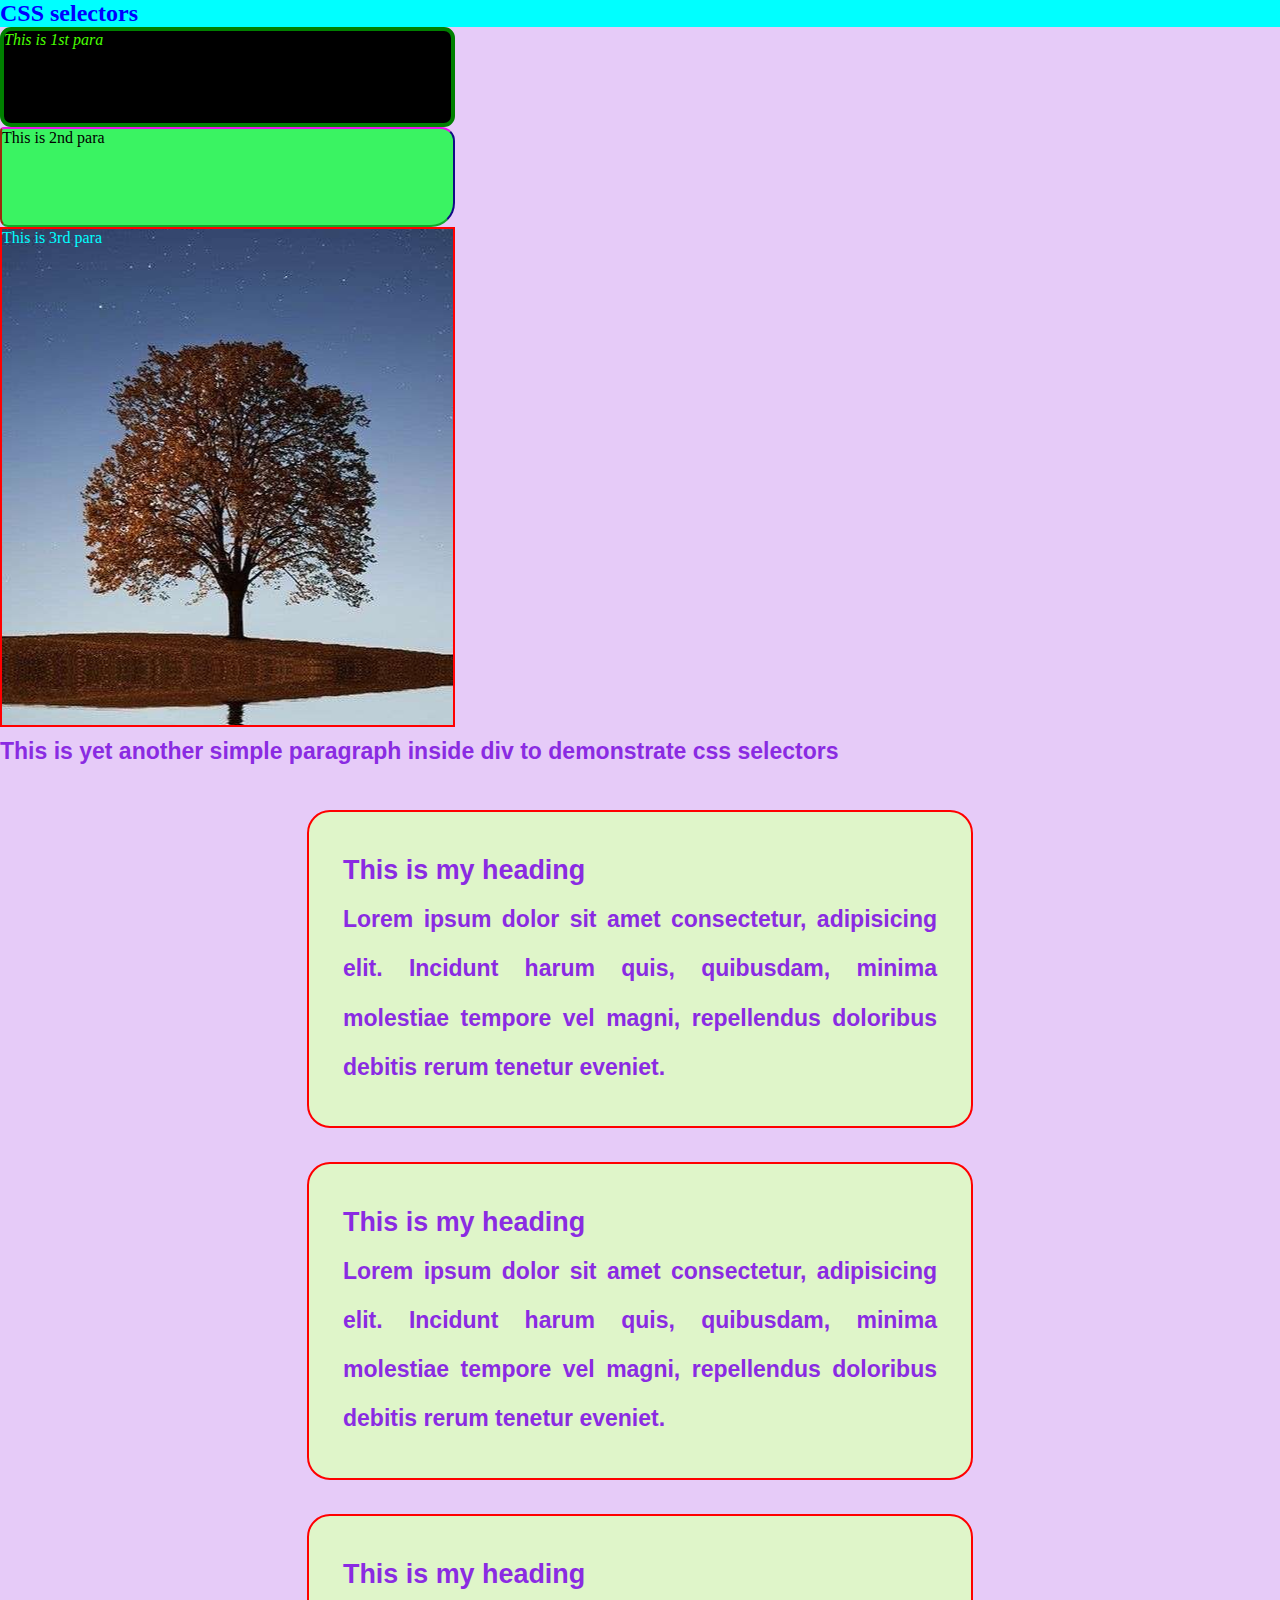
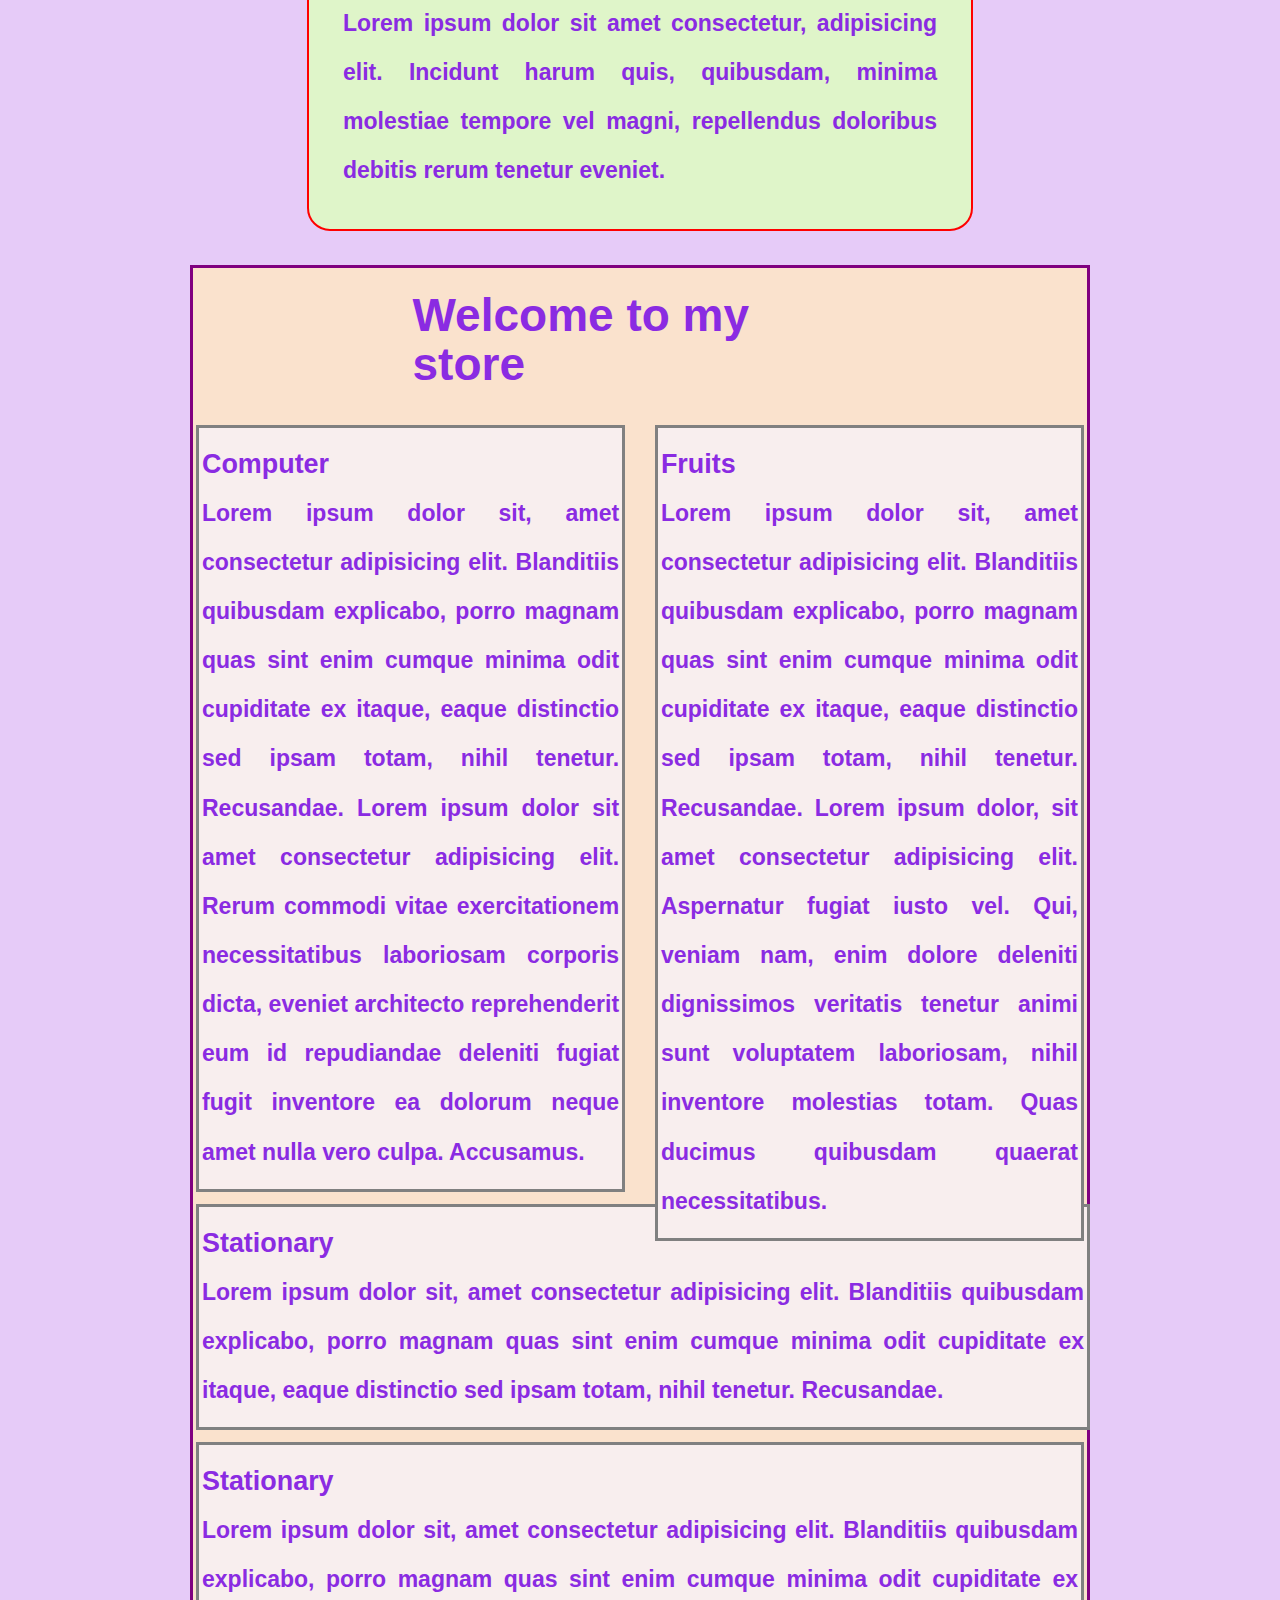
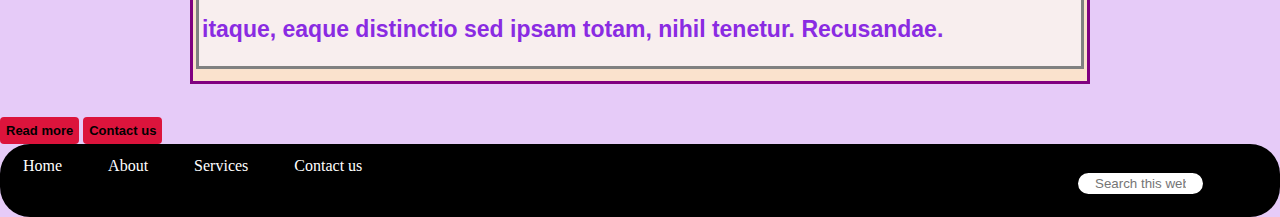
<file: CSS-Tutorial/INDEX.HTM>
<!DOCTYPE html>
<html lang="en">

<head>
    <meta charset="UTF-8">
    <meta http-equiv="X-UA-Compatible" content="IE=edge">
    <meta name="viewport" content="width=device-width, initial-scale=1.0">
    <title>Nidhi</title>
    <link rel="stylesheet" href="style.css">
</head>

<body>
    <h2>CSS selectors</h2>
    <p id="firstpara"> This is 1st para</p>
    <p class="secondpara"> This is 2nd para</p>
    <p id="thirdpara"> This is 3rd para</p>
    <div>
        <p>This is yet another simple paragraph inside div to demonstrate css selectors</p>
    </div>
    <div class="container">
        <h3>This is my heading</h3>
        <p id="first">Lorem ipsum dolor sit amet consectetur, adipisicing elit. Incidunt harum quis, quibusdam, minima molestiae tempore vel magni, repellendus doloribus debitis rerum tenetur eveniet.</p>
    </div>

    <div class="container">
        <h3>This is my heading</h3>
        <p id="second">Lorem ipsum dolor sit amet consectetur, adipisicing elit. Incidunt harum quis, quibusdam, minima molestiae tempore vel magni, repellendus doloribus debitis rerum tenetur eveniet.</p>
    </div>

    <div class="container">
        <h3>This is my heading</h3>
        <p id="third">Lorem ipsum dolor sit amet consectetur, adipisicing elit. Incidunt harum quis, quibusdam, minima molestiae tempore vel magni, repellendus doloribus debitis rerum tenetur eveniet.</p>
    </div>

    <div class="container2">
        <h1> Welcome to my store </h1>
        <div id="fruit" class="item">
            <h3>Fruits</h3>
            <p id="fruitpara" class="para">Lorem ipsum dolor sit, amet consectetur adipisicing elit. Blanditiis
                quibusdam explicabo, porro magnam quas sint enim cumque minima odit cupiditate ex itaque, eaque
                distinctio sed ipsam totam, nihil tenetur. Recusandae. Lorem ipsum dolor, sit amet consectetur
                adipisicing elit. Aspernatur fugiat iusto vel. Qui, veniam nam, enim dolore deleniti dignissimos
                veritatis tenetur animi sunt voluptatem laboriosam, nihil inventore molestias totam. Quas ducimus
                quibusdam quaerat necessitatibus.</p>
        </div>
        <div id="computer" class="item">
            <h3>Computer</h3>
            <p id="computerpara" class="para">Lorem ipsum dolor sit, amet consectetur adipisicing elit. Blanditiis
                quibusdam explicabo, porro magnam quas sint enim cumque minima odit cupiditate ex itaque, eaque
                distinctio sed ipsam totam, nihil tenetur. Recusandae. Lorem ipsum dolor sit amet consectetur
                adipisicing elit. Rerum commodi vitae exercitationem necessitatibus laboriosam corporis dicta, eveniet
                architecto reprehenderit eum id repudiandae deleniti fugiat fugit inventore ea dolorum neque amet nulla
                vero culpa. Accusamus.</p>
        </div>
        <div id="stationary" class="item">
            <h3>Stationary</h3>
            <p id="stationarypara" class="para">Lorem ipsum dolor sit, amet consectetur adipisicing elit. Blanditiis
                quibusdam explicabo, porro magnam quas sint enim cumque minima odit cupiditate ex itaque, eaque
                distinctio sed ipsam totam, nihil tenetur. Recusandae.</p>
        </div>
        <div id="glasses" class="item">
            <h3>Stationary</h3>
            <p id="glassespara" class="para">Lorem ipsum dolor sit, amet consectetur adipisicing elit. Blanditiis
                quibusdam explicabo, porro magnam quas sint enim cumque minima odit cupiditate ex itaque, eaque
                distinctio sed ipsam totam, nihil tenetur. Recusandae.</p>
        </div>
    </div>

    <a href="https://yahoo.com" class="btn">Read more</a>
        <button class="btn">Contact us</button>

        <header>
            <nav class="navbar">
                <ul>
                    <li><a href="#">Home</a></li>
                    <li><a href="#">About</a></li>
                    <li><a href="#">Services</a></li>
                    <li><a href="#">Contact us</a></li>
                    <div class="search">
                        <input type="text" name="search" id="search" placeholder="Search this website">
                    </div>
                </ul>
            </nav>
        </header>
</body>

</html>
</file>
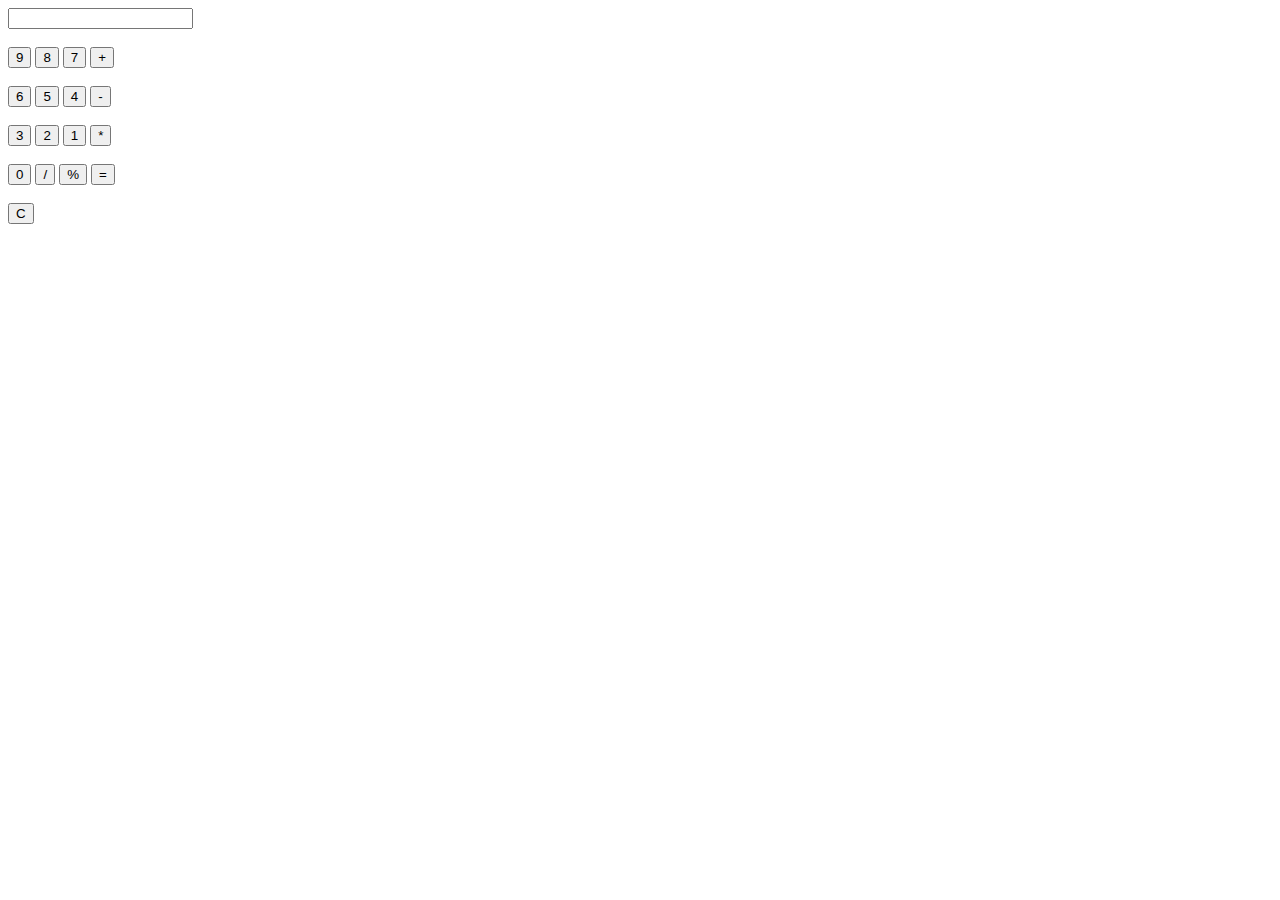
<file: HTML-CSS-Calculator/index.html>
<!DOCTYPE html>
<html lang="en">
<head>
    <meta charset="UTF-8">
    <meta http-equiv="X-UA-Compatible" content="IE=edge">
    <meta name="viewport" content="width=device-width, initial-scale=1.0">
    <title>Calculator</title>
</head>
<body>
    <div class="wrap">
        <form name="cal">
            <input type="text" name="display">
            <br><br>
            <input type="button" value="9" onclick="cal.display.value+='9'">
            <input type="button" value="8" onclick="cal.display.value+='8'">
            <input type="button" value="7" onclick="cal.display.value+='7'">
            <input type="button" value="+" onclick="cal.display.value+='+'">
            <br><br>
            <input type="button" value="6" onclick="cal.display.value+='6'">
            <input type="button" value="5" onclick="cal.display.value+='5'">
            <input type="button" value="4" onclick="cal.display.value+='4'">
            <input type="button" value="-" onclick="cal.display.value+='-'">
            <br><br>
            <input type="button" value="3" onclick="cal.display.value+='3'">
            <input type="button" value="2" onclick="cal.display.value+='2'">
            <input type="button" value="1" onclick="cal.display.value+='1'">
            <input type="button" value="*" onclick="cal.display.value+='*'">
            <br><br>
            <input type="button" value="0" onclick="cal.display.value+='0'">
            <input type="button" value="/" onclick="cal.display.value+='/'">
            <input type="button" value="%" onclick="cal.display.value+='%'">
            <input type="button" value="=" onclick="cal.display.value=eval(cal.display.value)">
            <br><br>
            <input type="button" value="C" onclick="cal.display.value=''" id="del">

        </form>
    </div>
    
</body>
</html>
</file>
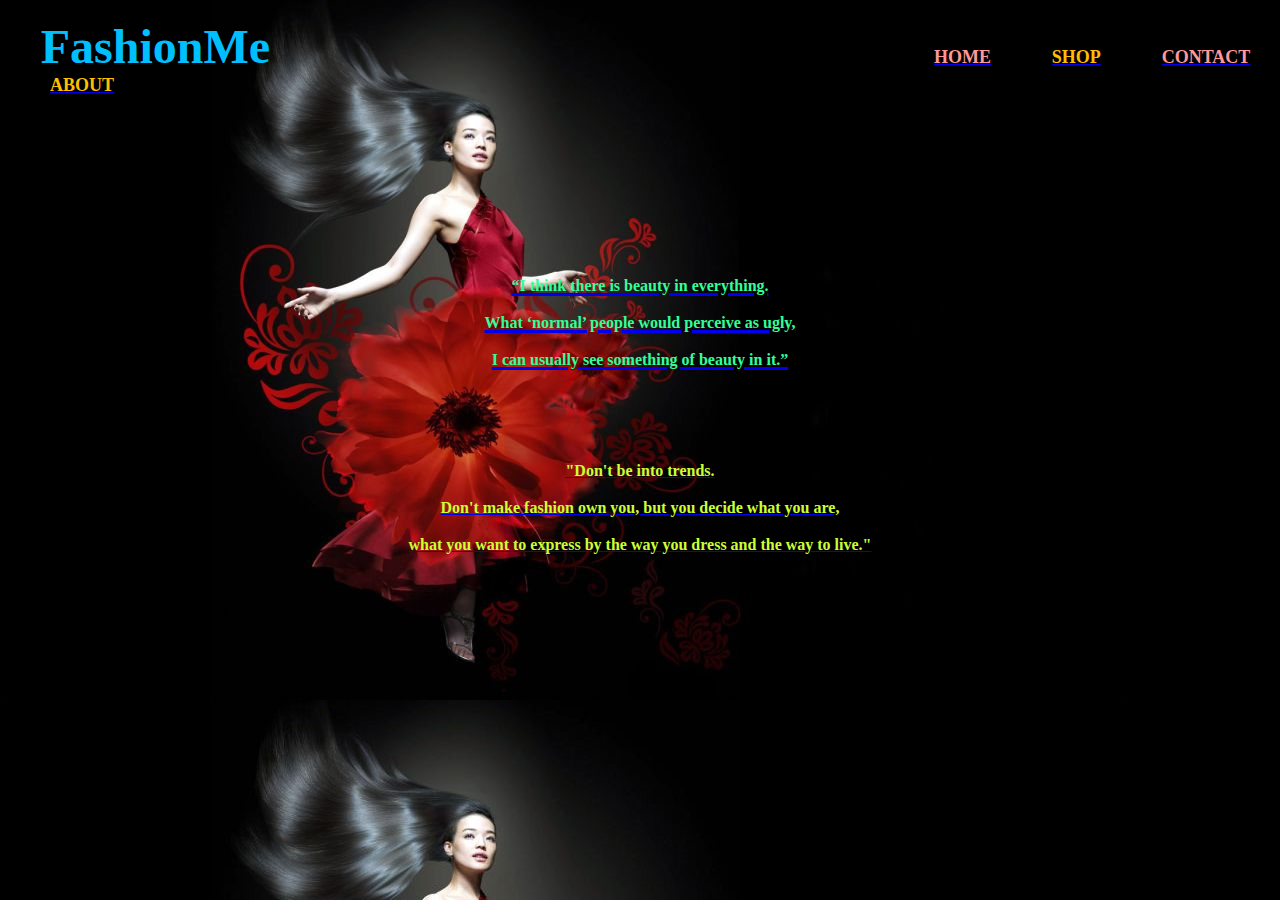
<file: HTML-Page-1/index.html>
<!DOCTYPE html>
<html>
<head>
    <meta charset="UTF-8">
    <title>Fashion</title>
</head>
<body background="7.jpg">   <h3>
&nbsp;&nbsp; &nbsp; &nbsp;
<font size="9" color=" #00bfff">FashionMe</font>
&nbsp;&nbsp; &nbsp; &nbsp;&nbsp;&nbsp; &nbsp; &nbsp;&nbsp;&nbsp; &nbsp; &nbsp;&nbsp;&nbsp; &nbsp; &nbsp;&nbsp;&nbsp; &nbsp; &nbsp;&nbsp;&nbsp; &nbsp; &nbsp;&nbsp;&nbsp; &nbsp; &nbsp;&nbsp;&nbsp; &nbsp; &nbsp;&nbsp;&nbsp; &nbsp; &nbsp;&nbsp;&nbsp; &nbsp; &nbsp;&nbsp;&nbsp; &nbsp; &nbsp;&nbsp;&nbsp; &nbsp; &nbsp;&nbsp;&nbsp; &nbsp; &nbsp;&nbsp;&nbsp; &nbsp; &nbsp;&nbsp;&nbsp; &nbsp; &nbsp;&nbsp;&nbsp; &nbsp; &nbsp;&nbsp;&nbsp; &nbsp; &nbsp;&nbsp;&nbsp; &nbsp; &nbsp;&nbsp;&nbsp; &nbsp; &nbsp;&nbsp;&nbsp; &nbsp; &nbsp;&nbsp;&nbsp; &nbsp; &nbsp;&nbsp;&nbsp; &nbsp; &nbsp;&nbsp;&nbsp; &nbsp; &nbsp;&nbsp;&nbsp;
<a href="#"><font color="#ff9999" size="4">HOME</font></a>
&nbsp;&nbsp; &nbsp; &nbsp;&nbsp;&nbsp;&nbsp;&nbsp;&nbsp; 
<a href="#"><font color="#ffbf00" size="4">SHOP</font></a>
&nbsp;&nbsp; &nbsp; &nbsp;&nbsp;&nbsp;&nbsp;&nbsp;&nbsp; 
<a href="#"><font color="#ff9999" size="4">CONTACT</font></a>
&nbsp;&nbsp; &nbsp; &nbsp;&nbsp;&nbsp;&nbsp;&nbsp;&nbsp; 
<a href="#"><font color="#ffbf00" size="4">ABOUT</font></a>
</h3>

<br><br><br><br><br><br><br>
<!--<h1 align="center"><font size="6" color="blue">High Fashion</font> --->
<h1 align="center"><a href="#"><font size="3" color="#33ff99" > “I think there is beauty in everything. <br>What ‘normal’ people would perceive as ugly,<br> I can usually see something of beauty in it.”</a>
    <br> <br> <br>
   <a href="#"><font size="3" color="#ccff33" >"Don't be into trends. <br>Don't make fashion own you, but you decide what you are,<br> what you want to express by the way you dress and the way to live." </a>
</h1>
</body>
</html>
</file>
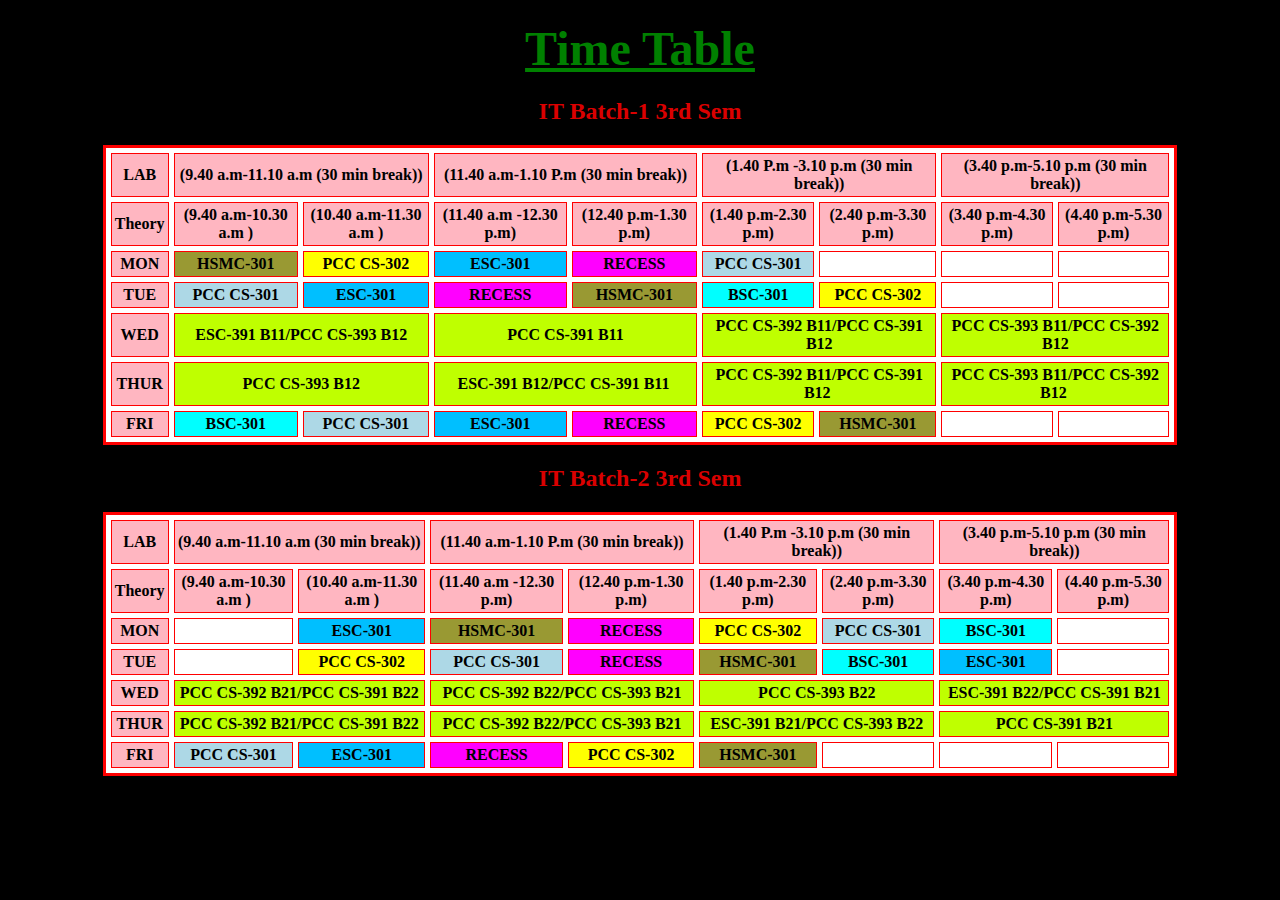
<file: HTML-Tables-Class-Routine-3rd sem/index.html>
<!DOCTYPE html>
<html>

<head>
    <meta charset="UTF-8">
    <title>Time Table</title>
</head>

<body bgcolor="black">
    <h1 align="center">
        <font size="7" color="GREEN"><u><strong>Time Table</strong> </u></font>


        <!-- tables -->
        <h2 align="center">
            <font color="DARKPINK">IT Batch-1 3rd Sem
        </h2>
        </font>
        <table border="3" BGCOLOR="white" align="center" bordercolor="red" cellspacing="5" cellpadding="3"  width=85%>
            <thead>
                <tr bgcolor="lightpink">
                    <th>LAB</th>
    
                    <th colspan="2">(9.40 a.m-11.10 a.m (30 min break))</th>
    
                    <th colspan="2">(11.40 a.m-1.10 P.m (30 min break))</th>
    
                    <th colspan="2">(1.40 P.m -3.10 p.m (30 min break))</th>
    
                    <th colspan="2">(3.40 p.m-5.10 p.m (30 min break))</th>
    
    
                </tr>
            </thead>
    
            <thead>
                <tr bgcolor=lightpink>
                    <th>Theory</th>

                    <th>(9.40 a.m-10.30 a.m )</th>

                    <th>(10.40 a.m-11.30 a.m )</th>

                    <th>(11.40 a.m -12.30 p.m)</th>

                    <th>(12.40 p.m-1.30 p.m)</th>

                    <th>(1.40 p.m-2.30 p.m)</th>

                    <th>(2.40 p.m-3.30 p.m)</th>

                    <th>(3.40 p.m-4.30 p.m)</th>

                    <th>(4.40 p.m-5.30 p.m)</th>

                </tr>
            </thead>

            <thead>
                <tr>
                    <th bgcolor=lightpink>MON</th>

                    <th bgcolor="999933">HSMC-301</th>

                    <th bgcolor="yellow">PCC CS-302</th>

                    <th bgcolor="#00bfff">ESC-301</th>

                    <th bgcolor="#ff00ff">RECESS</th>

                    <th bgcolor="lightblue">PCC CS-301</th>

                    <th>&#8203</th>

                    <th>&#8203</th>

                    <th>&#8203</th>
                </tr>
            </thead>

            <thead>
                <tr>
                    <th bgcolor=lightpink>TUE</th>

                    <th bgcolor="lightblue">PCC CS-301</th>

                    <th bgcolor="#00bfff">ESC-301</th>

                    <th bgcolor="#ff00ff">RECESS</th>

                    <th bgcolor="999933">HSMC-301</th>

                    <th bgcolor="#00ffff">BSC-301</th>

                    <th bgcolor="yellow">PCC CS-302</th>

                    <th>&#8203</th>

                    <th>&#8203</th>
                </tr>
            </thead>

            <thead>
                <tr>
                    <th bgcolor=lightpink>WED</th>
    
                    <th bgcolor="#bfff00" colspan="2">ESC-391 B11/PCC CS-393 B12</th>
    
                    <th bgcolor="#bfff00" colspan="2">PCC CS-391 B11</th>
    
                    <th bgcolor="#bfff00" colspan="2">PCC CS-392 B11/PCC CS-391 B12</th>
    
                    <th bgcolor="#bfff00" colspan="2">PCC CS-393 B11/PCC CS-392 B12</th>
    
                </tr>
            </thead>

            <thead>
                <tr>
                    <th bgcolor=lightpink>THUR</th>
    
                    <th bgcolor="#bfff00" colspan="2">PCC CS-393 B12</th>
    
                    <th bgcolor="#bfff00" colspan="2">ESC-391 B12/PCC CS-391 B11 &#8203</th>
    
                    <th bgcolor="#bfff00" colspan="2">PCC CS-392 B11/PCC CS-391 B12 &#8203</th>
    
                    <th bgcolor="#bfff00" colspan="2">PCC CS-393 B11/PCC CS-392 B12 &#8203</th>
    
                </tr>
            </thead>

            <thead>
                <tr>
                    <th bgcolor=lightpink>FRI</th>

                    <th bgcolor="#00ffff">BSC-301</th>

                    <th bgcolor="lightblue">PCC CS-301</th>

                    <th bgcolor="#00bfff">ESC-301</th>

                    <th bgcolor="#ff00ff">RECESS</th>

                    <th bgcolor="yellow">PCC CS-302</th>

                    <th bgcolor="999933">HSMC-301</th>

                    <th>&#8203</th>

                    <th>&#8203</th>
                </tr>
            </thead>


        </table>
    </h1>

    <h2 align="center">
        <font color="DARKPINK">IT Batch-2 3rd Sem
    </h2>
    </font>
    <table border="3" BGCOLOR="white" align="center" bordercolor="red" cellpadding="3" cellspacing="5" width=85%>
        <thead>
            <tr bgcolor=lightpink>
                <th>LAB</th>

                <th colspan="2">(9.40 a.m-11.10 a.m (30 min break))</th>

                <th colspan="2">(11.40 a.m-1.10 P.m (30 min break))</th>

                <th colspan="2">(1.40 P.m -3.10 p.m (30 min break))</th>

                <th colspan="2">(3.40 p.m-5.10 p.m (30 min break))</th>
            </tr>
        </thead>
        <thead>
            <tr bgcolor="lightpink">
                <th>Theory</th>

                <th>(9.40 a.m-10.30 a.m )</th>

                <th>(10.40 a.m-11.30 a.m )</th>

                <th>(11.40 a.m -12.30 p.m)</th>

                <th>(12.40 p.m-1.30 p.m)</th>

                <th>(1.40 p.m-2.30 p.m)</th>

                <th>(2.40 p.m-3.30 p.m)</th>

                <th>(3.40 p.m-4.30 p.m)</th>

                <th>(4.40 p.m-5.30 p.m)</th>

            </tr>
        </thead>

        <thead>
            <tr>
                <th bgcolor=lightpink>MON</th>

                <th>&#8203</th>

                <th bgcolor="#00bfff">ESC-301</th>

                <th bgcolor="999933">HSMC-301</th>

                <th bgcolor="#ff00ff">RECESS</th>

                <th bgcolor="yellow">PCC CS-302</th>

                <th bgcolor="lightblue">PCC CS-301</th>

                <th bgcolor="#00ffff">BSC-301</th>

                <th>&#8203</th>
            </tr>
        </thead>

        <thead>
            <tr>
                <th bgcolor=lightpink>TUE</th>

                <th>&#8203</th>

                <th bgcolor="yellow">PCC CS-302</th>

                <th bgcolor="lightblue">PCC CS-301</th>

                <th bgcolor="#ff00ff">RECESS</th>

                <th bgcolor="999933">HSMC-301</th>

                <th bgcolor="#00ffff">BSC-301</th>

                <th bgcolor="#00bfff">ESC-301</th>

                <th>&#8203</th>
            </tr>
        </thead>

        <thead>
            <tr>
                <th bgcolor=lightpink>WED</th>

                <th bgcolor="#bfff00" colspan="2">PCC CS-392 B21/PCC CS-391 B22</th>

                <th bgcolor="#bfff00" colspan="2">PCC CS-392 B22/PCC CS-393 B21</th>

                <th bgcolor="#bfff00" colspan="2">PCC CS-393 B22</th>

                <th bgcolor="#bfff00" colspan="2">ESC-391 B22/PCC CS-391 B21</th>


            </tr>
        </thead>

        <thead>
            <tr bgcolor=lightpink>
                <th>THUR</th>

                <th bgcolor="#bfff00" colspan="2">PCC CS-392 B21/PCC CS-391 B22</th>

                <th bgcolor="#bfff00" colspan="2">PCC CS-392 B22/PCC CS-393 B21</th>

                <th bgcolor="#bfff00" colspan="2">ESC-391 B21/PCC CS-393 B22</th>

                <th bgcolor="#bfff00" colspan="2">PCC CS-391 B21</th>


            </tr>
        </thead>
        
        <thead>
            <tr>
                <th bgcolor=lightpink>FRI</th>

                <th bgcolor="lightblue">PCC CS-301</th>

                <th bgcolor="#00bfff">ESC-301</th>

                <th bgcolor="#ff00ff">RECESS</th>

                <th bgcolor="yellow">PCC CS-302</th>

                <th bgcolor="999933">HSMC-301</th>

                <th>&#8203</th>

                <th>&#8203</th>

                <th>&#8203</th>
            </tr>
        </thead>
    </table>
</body>

</html>
</file>
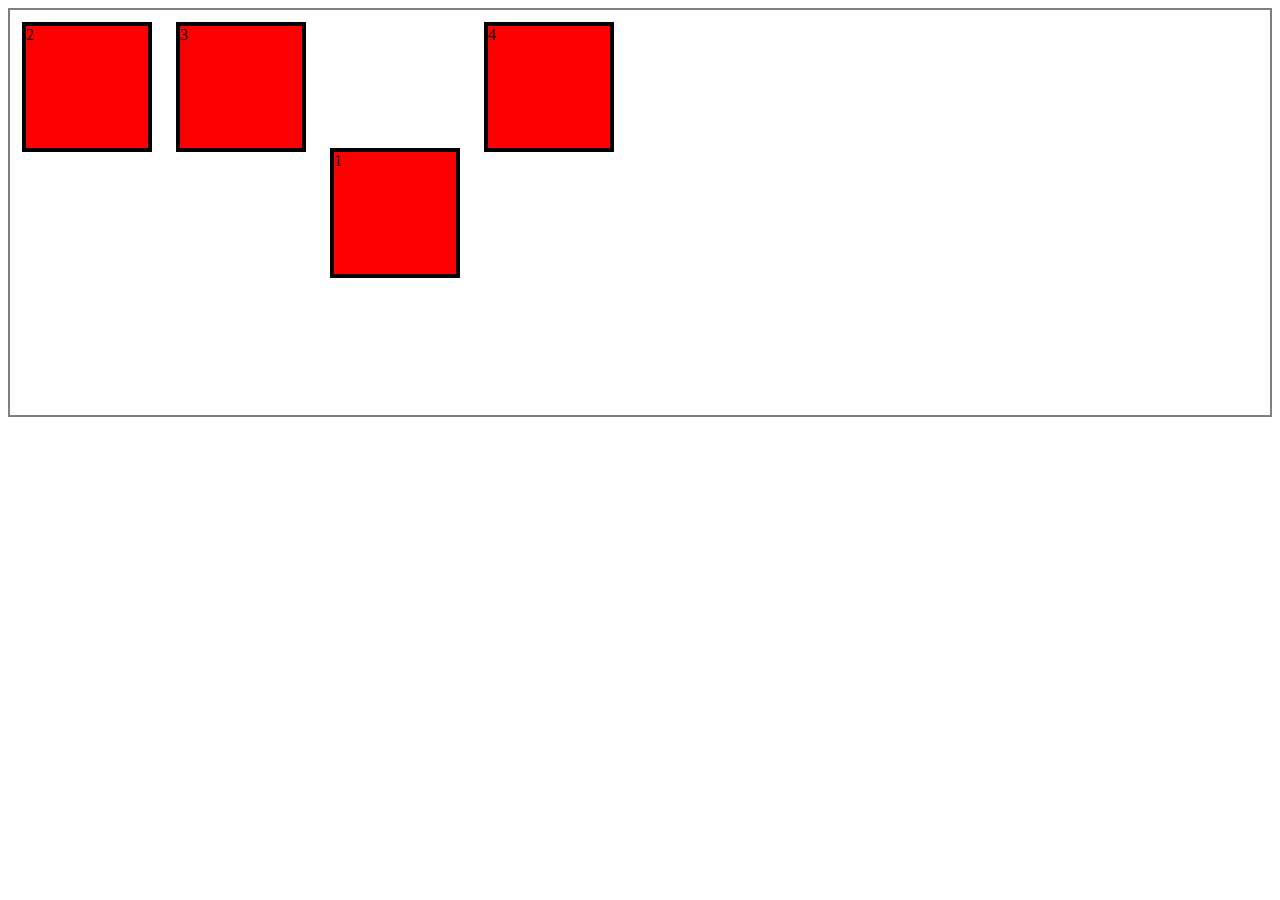
<file: CSS-Tutorial/FLEXBOX/index.html>
<!DOCTYPE html>
<html lang="en">
<head>
    <meta charset="UTF-8">
    <meta http-equiv="X-UA-Compatible" content="IE=edge">
    <meta name="viewport" content="width=device-width, initial-scale=1.0">
    <title>CSS Flexbox Crash Course</title>
    <link rel="stylesheet" href="style.css">
</head>
<body>
    <div class="flex-container">
        <div class="flex-item item1">1</div>
        <div class="flex-item item2">2</div>
        <div class="flex-item item3">3</div>
        <div class="flex-item item4">4</div>
    </div>
</body>
</html>
</file>
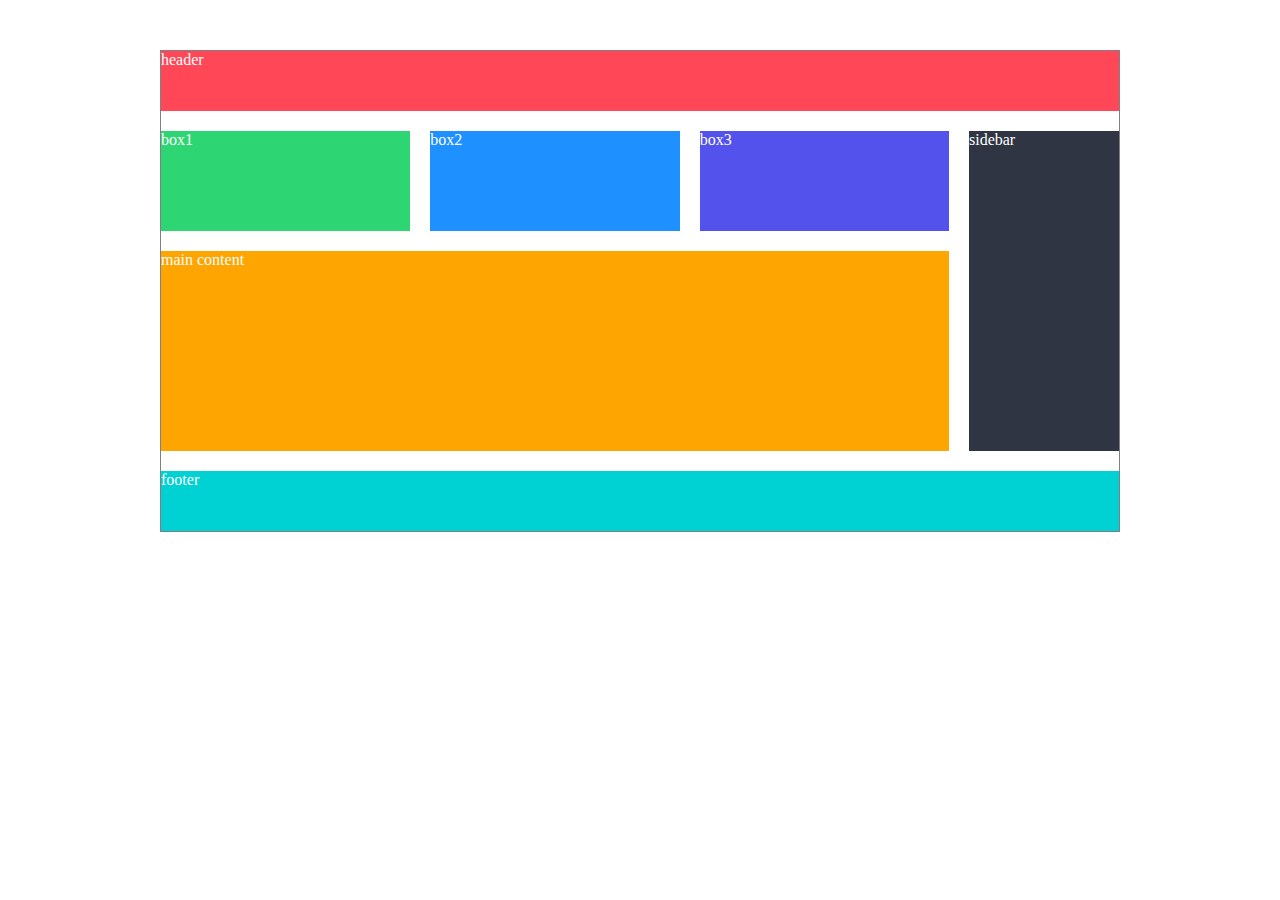
<file: CSS-Tutorial/GRID/index.html>
<!DOCTYPE html>
<html lang="en">
<head>
    <meta charset="UTF-8">
    <meta http-equiv="X-UA-Compatible" content="IE=edge">
    <meta name="viewport" content="width=device-width, initial-scale=1.0">
    <title>Grid</title>
    <link rel="stylesheet" href="style.css">
</head>
<body>
    <main>
        <div class="div1"> header  </div>
        <div class="div2"> box1 </div>
        <div class="div3"> box2 </div>
        <div class="div4"> box3 </div>
        <div class="div5"> sidebar </div>
        <div class="div6"> main content </div>
        <div class="div7">footer</div>
    
</body>
</html>
</file>
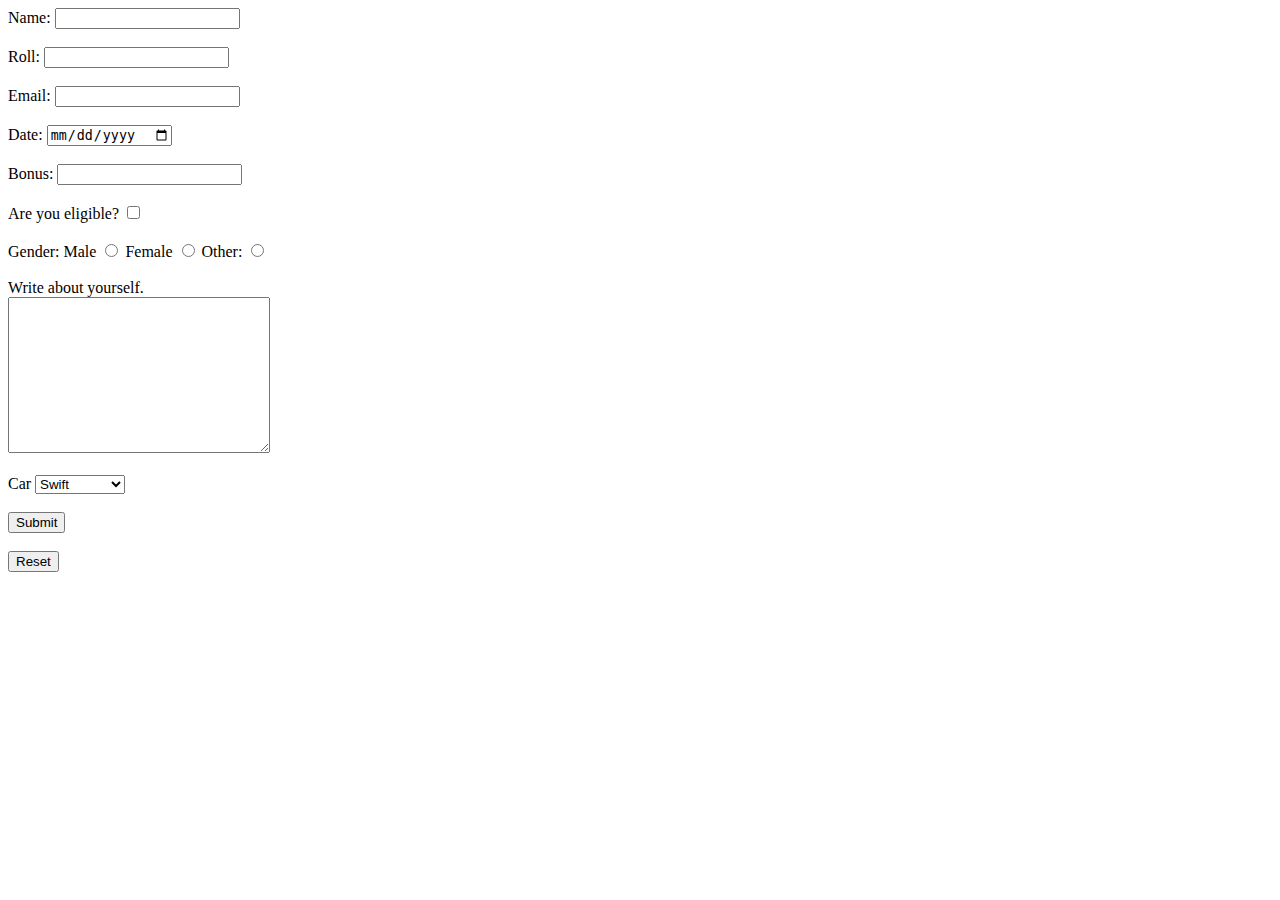
<file: HTML-Form/form.html>
<!DOCTYPE html>
<html lang="en">

<head>
    <meta charset="UTF-8">
    <meta http-equiv="X-UA-Compatible" content="IE=edge">
    <meta name="viewport" content="width=device-width, initial-scale=1.0">
    <title>Form</title>
</head>

<body>
    <form action="backend.php">
        <div>
            <!-- <label for="Name"></label> -->
            Name: <input type="text" name="MYName" id="Name">
        </div>
        <br>
        <div>
            Roll: <input type="text" name="MYRoll" id="">
        </div>
        <br>
        <div>
            Email: <input type="email" name="MYEmail" id="">
        </div>
        <br>
        <div>
            Date: <input type="date" name="MYdate" id="">
        </div>
        <br>
        <div>
            Bonus: <input type="number" name="My number" id="">
        </div>
        <br>
        <div>
            Are you eligible? <input type="checkbox" name="eligibility" id="">
        </div>
        <br>
        <div>
            Gender: Male <input type="radio" name="male" id=""> Female <input type="radio" name="female" id="">
            Other: <input type="radio" name="Other" id="">
        </div>
        <br>
        <div>
            Write about yourself. <br> <textarea name="" id="" cols="30" rows="10"></textarea>
        </div>
        <br>
        <div>
            <label for="Car">Car</label>
            <select name="Mycar" id="car">
                <option value="Swift">Swift</option>
                <option value="Indigo">Indigo</option>
                <option value="TATA Tiago">TATA Tiago</option>
            </select>

        </div>
        <br>
        <div>
            <input type="submit" value="Submit">
        </div>
        <br>
        <div>
            <input type="reset" value="Reset">
        </div>

    </form>
</body>

</html>
</file>
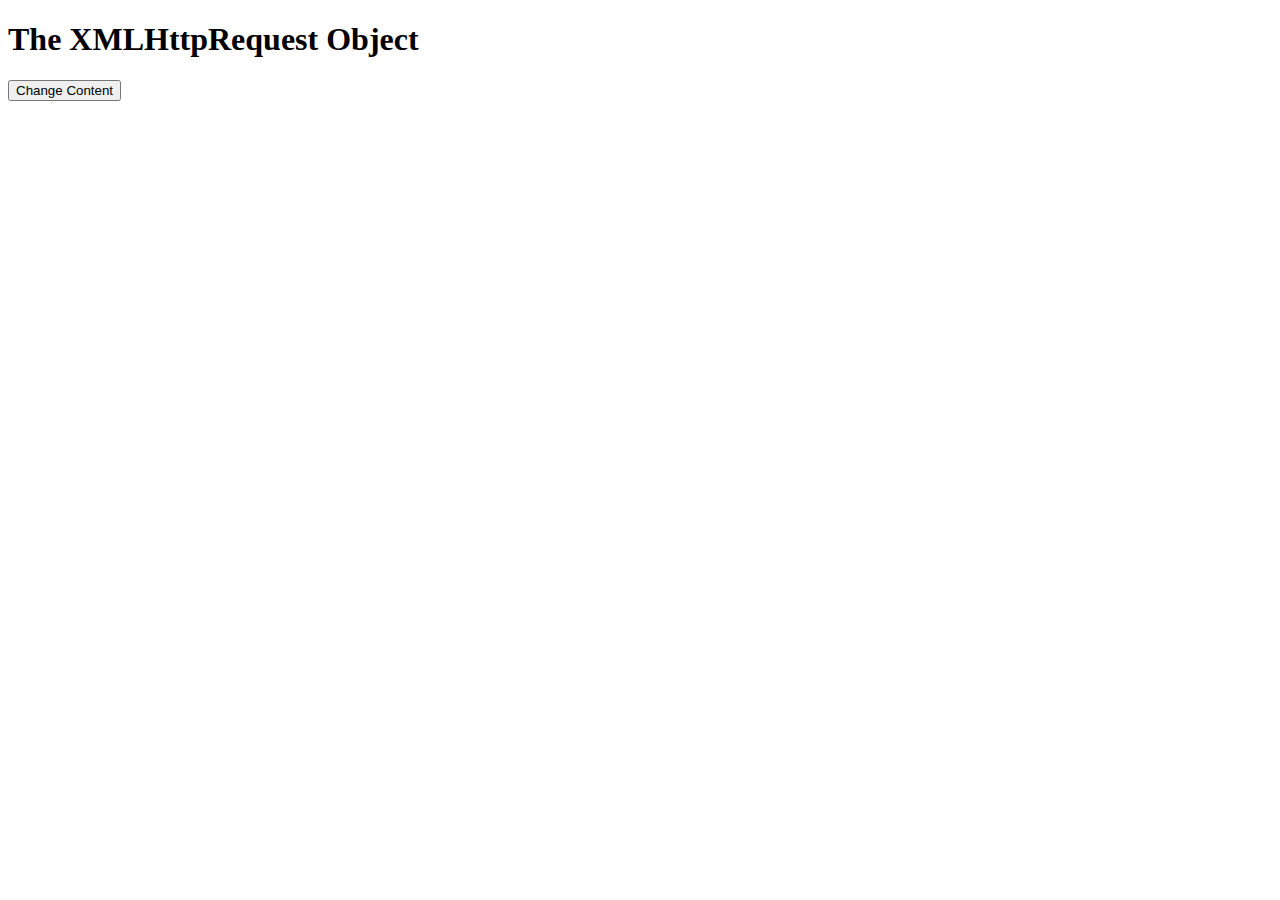
<file: JavaScript Notes/AJAX/prac1.html>
<!DOCTYPE html>
<html>
<body>

<div id="demo">
<h1>The XMLHttpRequest Object</h1>
<button type="button" onclick="loadDoc()">Change Content</button>
</div>

<script>
function loadDoc() {
  var xhttp = new XMLHttpRequest();
  xhttp.onreadystatechange = function() {
    if (this.readyState == 4 && this.status == 200) {
      document.getElementById("demo").innerHTML =
      this.responseText;
    }
  };
  xhttp.open("GET", "https://developers.google.com/youtube/v3", true);
  xhttp.send();
}
</script>

</body>
</html>
</file>
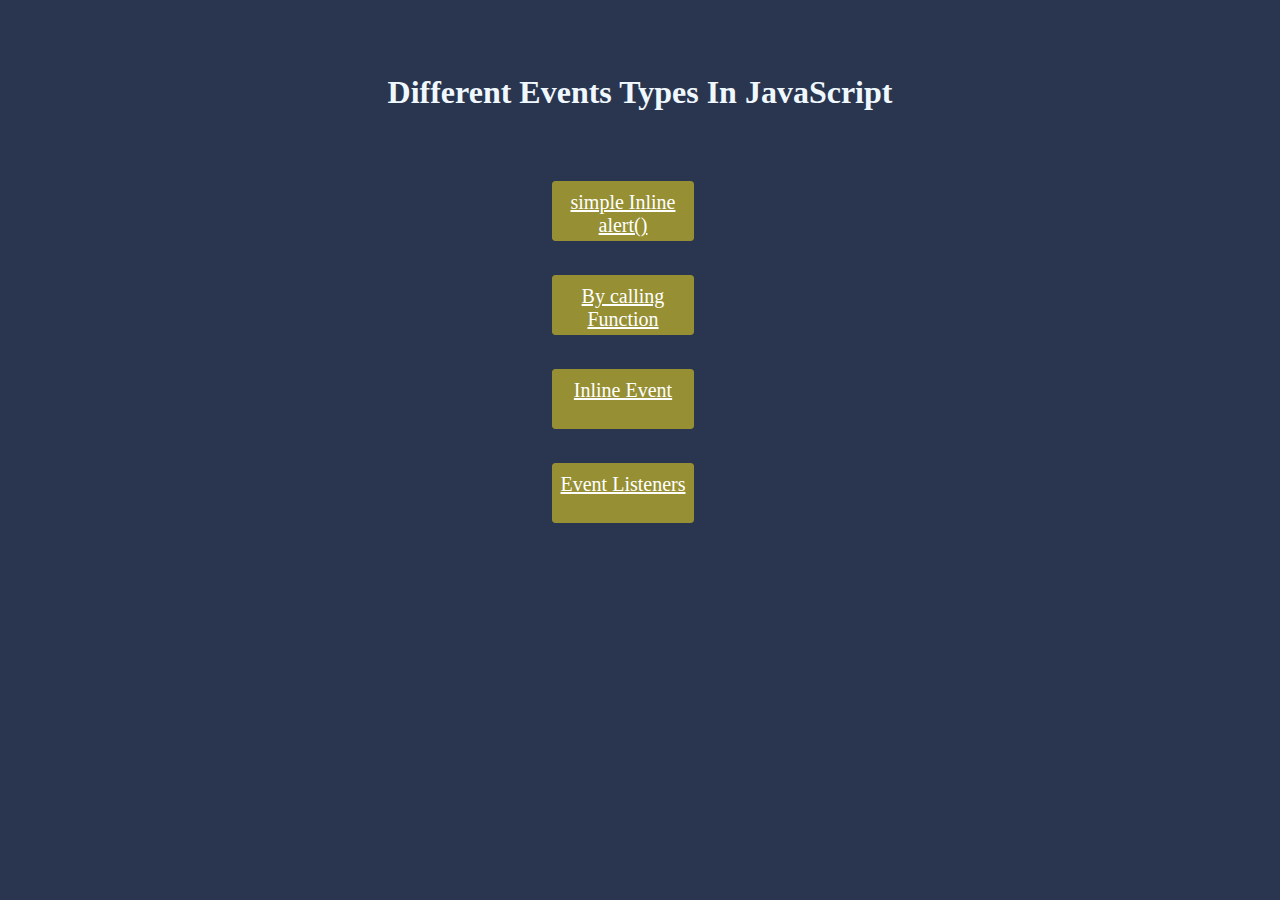
<file: JavaScript Notes/events/eventTypes.html>
<!DOCTYPE html>
<html lang="en">

<head>
    <meta charset="UTF-8">
    <meta http-equiv="X-UA-Compatible" content="IE=edge">
    <meta name="viewport" content="width=device-width, initial-scale=1.0">
    <title>eventsType</title>
</head>
<style>
    body{
        background-color: #2a364f;
    }
    h1{
        text-align: center;
        color: aliceblue;
    }
    .content{
        padding-top: 45px;
        padding-bottom: 20px;
    }
    .button_container{
        width: 176px;
        margin: 0 auto;
        margin-top: 30px;
        padding-top: 40px;
    }
    .button_su{
        overflow: hidden;
        position: relative;
        display: inline-block;
        border-radius: 3px;
        margin-bottom: 30px;
    }
    .button_su_inner{
        display: inline-block;
        background-color: rgb(150, 143, 51);
        color: rgb(255, 255, 255);
        font-size: 20px;
        width: 142px;
        height: 50px;
        text-align: center;
        border-radius: 3px;
        padding-top: 10px;
    }
</style>
<body>
    <div class="content">
        <h1>Different Events Types In JavaScript</h1>
        <div class="button_container">
            <div class="button_su">
                <span class="su_button_circle">
                </span>
                <a href="#" class="button_su_inner" onclick="alert('I am awesome,But no one use me')">
                    <span class="button_text_container">
                        simple Inline alert()
                    </span>
                </a>
            </div>

            <div class="button_su">
                <span class="su_button_circle">
                </span>
                <a href="#" class="button_su_inner" onclick="callingFunction()">
                    <span class="button_text_container">
                       By calling Function
                    </span>
                </a>
            </div>

            <div class="button_su">
                <span class="su_button_circle">
                </span>
                <a href="#" class="button_su_inner" onclick="callingFunction()" id="thirdway">
                    <span class="button_text_container">
                      Inline Event
                    </span>
                </a>
            </div>

            <div class="button_su">
                <span class="su_button_circle">
                </span>
                <a href="#" class="button_su_inner" id="fourthway">
                    <span class="button_text_container">
                       Event Listeners
                    </span>
                </a>
            </div>
        </div>
    </div>
    <script>
        //2nd way
        const callingFunction = () => {
            alert('most common way of writting functions');
        }
        //3rd way
        const thirdway = document.getElementById('thirdway');
        thirdway.onclick = function() {
            alert('most common way of writting functions again');
        }
        //4th way
        const fourthway = document.getElementById('fourthway');
        fourthway.addEventListener('click', () => {
            alert('I love this way of writting');
        })
    </script>
</body>

</html>
</file>
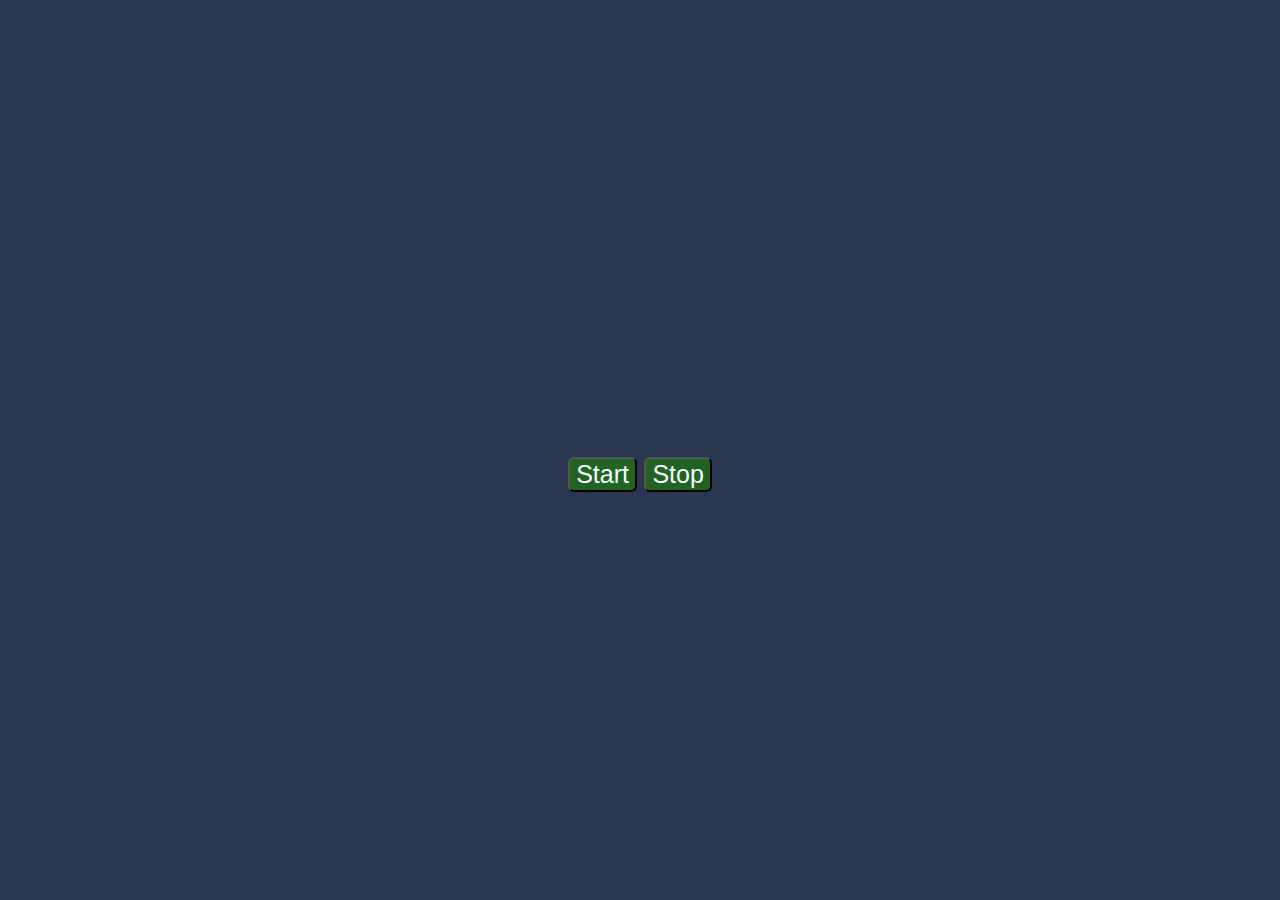
<file: JavaScript Notes/Timing-Based-Events/claer-Interval.html>
<!DOCTYPE html>
<html lang="en">
<head>
    <meta charset="UTF-8">
    <meta http-equiv="X-UA-Compatible" content="IE=edge">
    <meta name="viewport" content="width=device-width, initial-scale=1.0">
    <title>clear-Interval</title>
</head>
<style>
    body{
        color: aliceblue;
        background-color: #2a364f;
        font-size: 30px;
        padding-top: 30%;
    }
    .main-div{
        display:flex;
        justify-content: center;
        align-items: center;
    }
    button{
        background-color: rgb(34, 99, 34);
        color: aliceblue;
        font-size: 25px;
        font-weight: 300;
        text-align: center;
        border-radius: 6px;
        cursor: pointer;
    }
</style>
<body>
    <div class="main-div">
        <div>
            <p id="showMyName"></p>
            <br>
            <button id="btn">Start</button>
            <button id="btn1">Stop</button>
        </div>
    </div>

    <script>
        const stopNum = document.querySelector('#showMyName');
        const btn = document.querySelector('#btn');
        const stopInterval = document.querySelector('#btn1')
        let timeRef;
        let num=0;

        const showMyName = () => {
            stopNum.innerHTML = "Loading..."
            timeRef = setInterval(() => {
                stopNum.innerHTML = `${num}`;
                num++;
            }, 1000);
        }
        btn.addEventListener('click', showMyName);

        stopInterval.addEventListener('click', () => {
            clearInterval(timeRef);
        });
    </script>
</body>
</html>
</file>
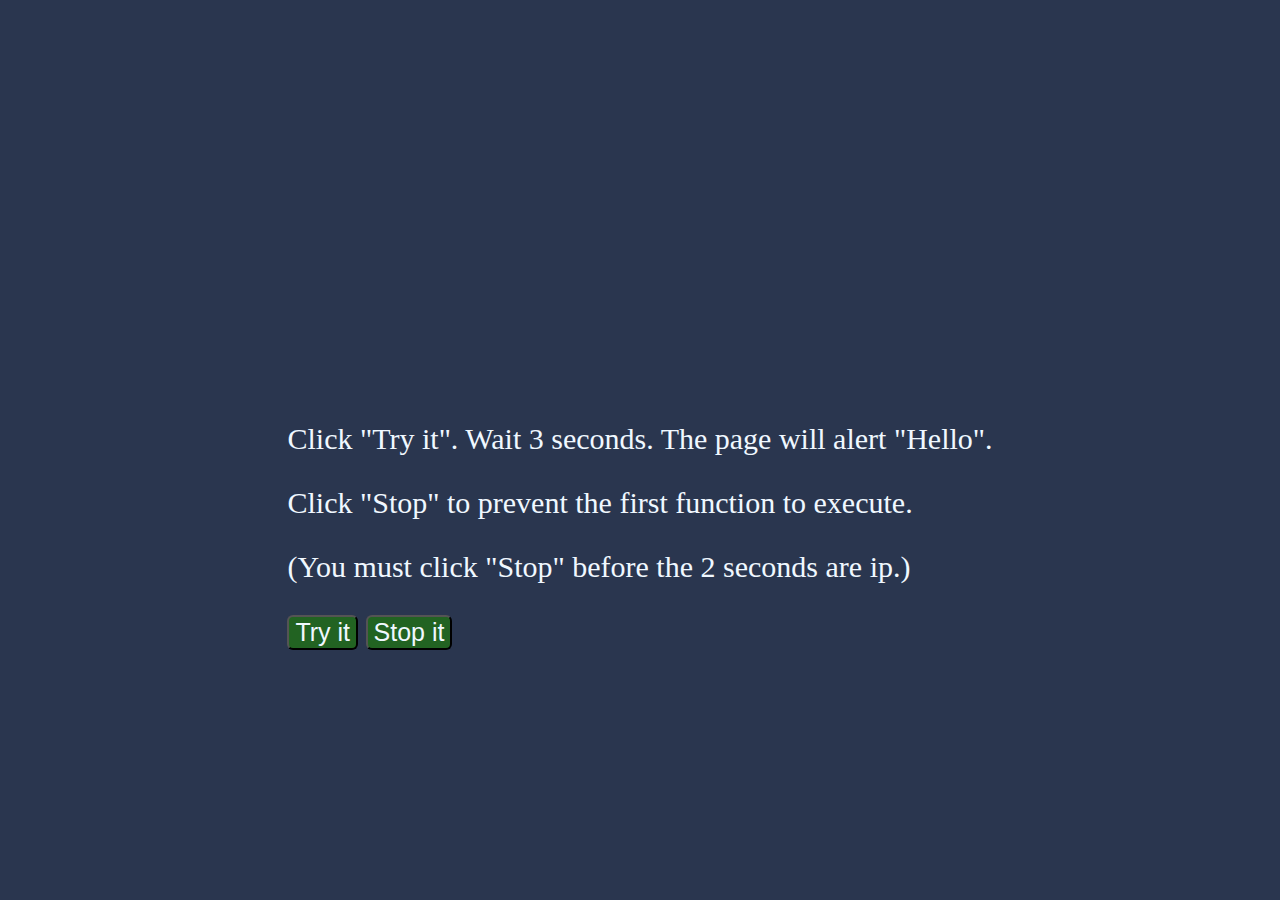
<file: JavaScript Notes/Timing-Based-Events/clear-timeout.html>
<!DOCTYPE html>
<html lang="en">
<head>
    <meta charset="UTF-8">
    <meta http-equiv="X-UA-Compatible" content="IE=edge">
    <meta name="viewport" content="width=device-width, initial-scale=1.0">
    <title>Clear-TimeOut</title>
</head>
<style>
    body{
        color: aliceblue;
        background-color: #2a364f;
        font-size: 30px;
        padding-top: 30%;
    }
    .main-div{
        display:flex;
        justify-content: center;
        align-items: center;
    }
    button{
        background-color: rgb(34, 99, 34);
        color: aliceblue;
        font-size: 25px;
        font-weight: 300;
        text-align: center;
        border-radius: 6px;
        cursor: pointer;
    }
</style>
<body>
    <div class="main-div">
        <div>
            <p>Click "Try it". Wait 3 seconds. The page will alert "Hello".</p>
            <p>Click "Stop" to prevent the first function to execute.</p>
            <p>(You must click "Stop" before the 2 seconds are ip.)</p>

            <button onclick="myVar =setTimeout(myFunction, 2000)">Try it</button>
            <button onclick="clearTimeout(myVar)">Stop it</button>
        </div>
    </div>

    <script>
      function myFunction() {
          alert("Hello");
      }
    </script>
</body>
</html>
</file>
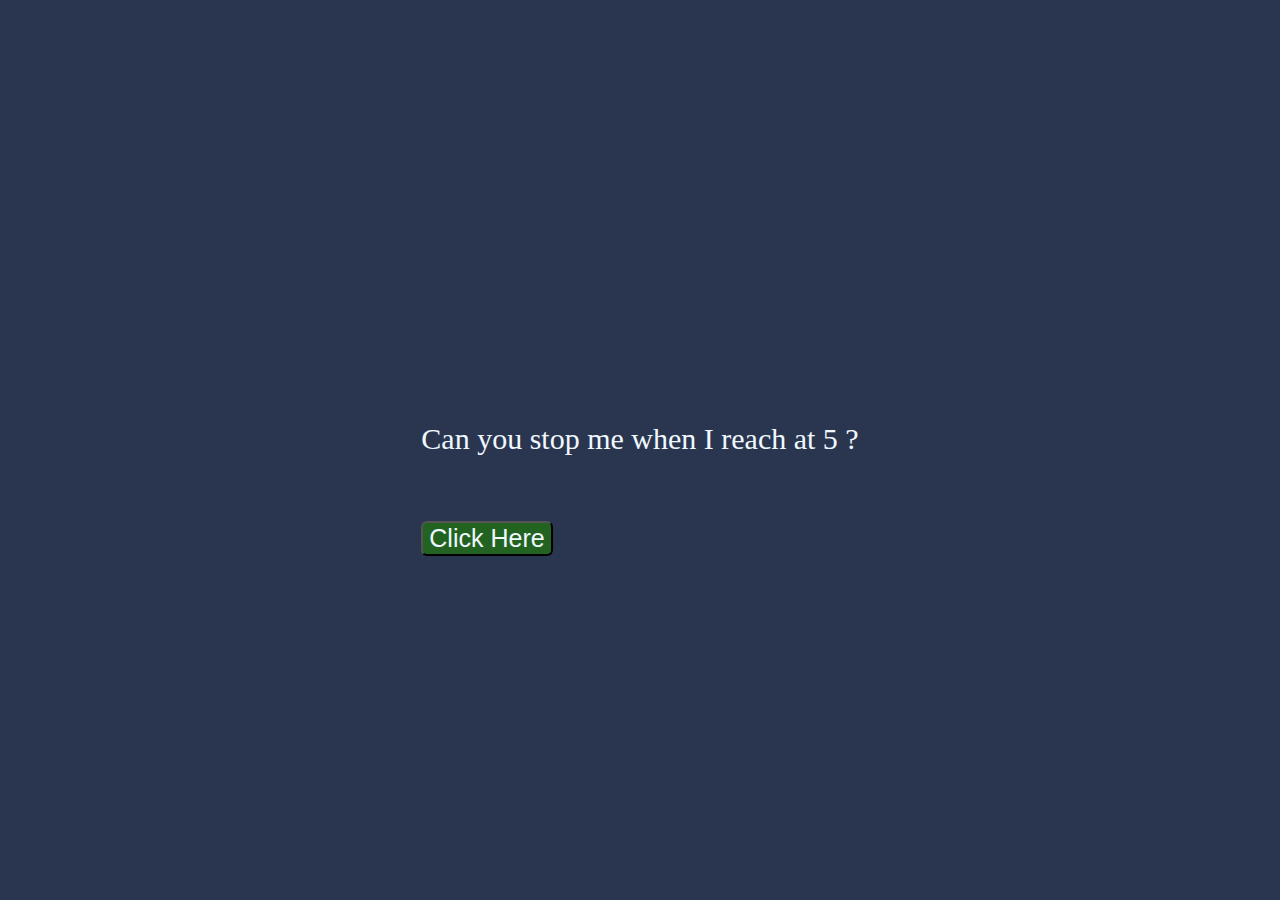
<file: JavaScript Notes/Timing-Based-Events/set-Interval.html>
<!DOCTYPE html>
<html lang="en">
<head>
    <meta charset="UTF-8">
    <meta http-equiv="X-UA-Compatible" content="IE=edge">
    <meta name="viewport" content="width=device-width, initial-scale=1.0">
    <title>Set-Interval</title>
</head>
<style>
    body{
        color: aliceblue;
        background-color: #2a364f;
        font-size: 30px;
        padding-top: 30%;
    }
    .main-div{
        display:flex;
        justify-content: center;
        align-items: center;
    }
    button{
        background-color: rgb(34, 99, 34);
        color: aliceblue;
        font-size: 25px;
        font-weight: 300;
        text-align: center;
        border-radius: 6px;
        cursor: pointer;
    }
</style>
<body>
    <div class="main-div">
        <div>
            <p>Can you stop me when I reach at 5 ?</p>
            <br>
            <button id="btn">Click Here</button>
        </div>
    </div>

    <script>
        const stopNum = document.querySelector('p');
        const btn = document.querySelector('#btn');
       let num = 0;

        const showMyNum = () => {
            stopNum.innerHTML = "Loading..."
            setInterval(() => {
                stopNum.innerHTML = `${num}`;
                num++;
            }, 1000)
        }
        btn.addEventListener('click', showMyNum);
    </script>
</body>
</html>
</file>
<file: CSS-Tutorial/style.css>
/* grouping selector */
.body,h2{
    color: blue;
    background-color: aqua;
}

/* id selector */
#firstpara{
    color: rgb(72, 255, 0);
    background: #000;
    font-style: italic;
     height: 100px;
    width: 455px;
    border: 4px solid green;
    border-radius: 11px; 
}

/* class selector */
.secondpara{
    background-color: rgb(58, 243, 98);
    height: 100px;
    width:455px; 
    border-top: 2px solid rgb(231, 22, 231);
    border-right: 2px solid rgb(18, 10, 133);
    border-bottom: 2px solid rgba(9, 144, 27, 0.774);
    border-left: 2px solid rgb(156, 42, 13);
    border-top-left-radius: 4px;
    border-top-right-radius: 14px;
    border-bottom-left-radius: 8px;
    border-bottom-right-radius: 24px; 
}

#thirdpara{
    color: aqua;
    height: 500px;
    width: 455px;
    background-image: url(1.jpg);
    border: 2px solid red;
    background-repeat: no-repeat; /* repeat-x and repeat-y will make it repeat on x and y axis */
 /* background-position: 192px 34px; */
    background-position: center center;
 /* background-position: bottom right; */
 /* background-position: top center; */ 
}

/* element selector */
div{
    color: blueviolet;
    border: 2px;
    font-family: 'Franklin Gothic Medium', 'Arial Narrow', Arial, sans-serif;
    font-size: 23px; /* 1/96th of an inch */
    line-height: 1.3cm;
    font-weight: bold;
}
*{
    box-sizing: border-box;
    margin: 0;
    padding: 0;
}
body{
    background-color: #e6cbf8;
}

.container{
    background-color: rgb(231, 230, 241);
    border: 3px solid rgb(64, 6, 119);

    /* We can set margin/padding for  top, bottom, left and right like this */
    /* padding-top: 79px;
    padding-bottom: 79px;
    padding-left: 34px; 
    padding-right: 79px;*/

    /* margin-top: 3px;
    margin-bottom: 5px;
    margin-left: 34px;
    margin-right:5px ; */

    /* margin = top right bottom left;  */
    /* padding = top right bottom left;  */

    /* padding: 23px 56px 6px 78px;   */
    /* margin: 23px 56px 6px 78px;   */

    /* padding: y(top/bottom) x(left/right); */
    /* margin: y(top/bottom) x(left/right); */
    padding: 34px 19px;
    margin: 14px 19px;
    border-radius: 23px;
    width: 533px;
    box-sizing: border-box;

    
}
.container2 {
    width: 900px;
    border: 3px solid purple;
    background-color: rgb(250, 226, 205);
    margin: 33px auto;
}

.item {
    border: 3px solid grey;
    margin: 12px 3px;
    padding: 12px 3px;
    background: rgb(248, 238, 238);
}
#fruit {
    float: right;
    width: 48%;
}

#computer {
    float: left;
    width: 48%;
}

#stationary {
    /* float: left; */
    clear: both;
    clear: left;
    width: 100%;
}

p, h3 {
    /* text-align: right;
    text-align: left;
    text-align: center; */
    text-align: justify;
}

h1 {
    margin: 23px auto;
    width: 455px;
}
/* ********************************************************* */
.container{
    border: 2px solid red;
    background-color: rgb(223, 245, 201);
    padding: 34px;
    margin: 34px auto;
    width: 666px;
}
a{
    text-decoration: none;
    color: black;
}
a:hover{
    color: rgb(5, 0, 0);
    background-color: rgb(221, 166, 38);
}
a:visited{
    background-color: yellow;
}
a:active{
    background-color:darkblue;
}
.btn{
    font-family: 'Segoe UI', Tahoma, Geneva, Verdana, sans-serif;
    font-weight: bold;
    background-color: crimson;
    padding:6px;
    border: none;
    cursor:pointer;
    font-size: 13px;
    border-radius: 4px;
}
.btn:hover{
    color:darkgoldenrod;
    background-color:rgb(223, 245, 201);
    border: 2px solid black;
}
/* ***********************************************/
.navbar{
    background-color: black;
    border-radius: 30px;
    
}
.navbar ul{
    overflow: auto;
}
.navbar li{
    float:left;
    list-style: none; 
    margin: 13px 20px;
    
}
.navbar li a{
    padding: 3px 3px;
    text-decoration: none;
    color: white;
}
.navbar li a:hover{
    color: red
}
.search{
    float: right;
    color: white;
    padding: 12px 75px;
}
.navbar input{
    border: 2px solid black;
    border-radius: 14px;
    padding: 3px 17px;
    width: 129px;
}
</file>
<file: CSS-Tutorial/FLEXBOX/style.css>
.flex-container{
    border: 2px solid grey;
    height: 45vh;
    display:flex;
    /* display: inline; */
    /* display: contents; */
    /* flex-direction: column-reverse; */
   /* align-items: center;
    /* align-items: flex-end; */
    /* align-items: flex-start;  */
    /* flex-wrap: wrap; */
    /* flex-wrap: wrap-reverse; */
    /* flex-flow: column wrap; */
     /* justify-content: flex-start; */
    /* justify-content: center; */
    /* justify-content: flex-end; */
    
}

.flex-item{
    background-color: red;
    border: 4px solid black;
    margin:12px;
    width: 122px;
    height: 122px;
}

.item1{
    order: 3;
    /* flex-grow: 3; */
    /* flex-shrink: 2; */
    align-self: center;
}

.item4{
    order: 4;
}
</file>
<file: CSS-Tutorial/GRID/style.css>
*{
    margin: 0; 
    padding: 0; 
    box-sizing: border-box; 
}
    
main{
     width: 75%; margin: 50px auto; 
     border:1px solid grey;
     display: grid; color: white;
     grid-template-rows: 60px 100px 200px 60px;
     grid-template-columns: repeat(3, 1fr) 150px;
     grid-gap: 20px;
     
}
.div1{ 
    background-color: #ff4757; 
      grid-column: 1/-1;
}
.div2{
     background-color: #2ed573; 
}
.div3{ 
    background-color: #1e90ff; 
}
.div4{
    background-color: #5352ed; 
}
.div5{ 
    background-color: #2f3542; 
      grid-row:2/4; 
      grid-column: 4/5;
}
.div6{ 
    background-color: #ffa502; 
    grid-column: 1/ 4;
}
.div7{ 
    background-color: #00d2d3;
    grid-column: 1/-1;
}
</file>
